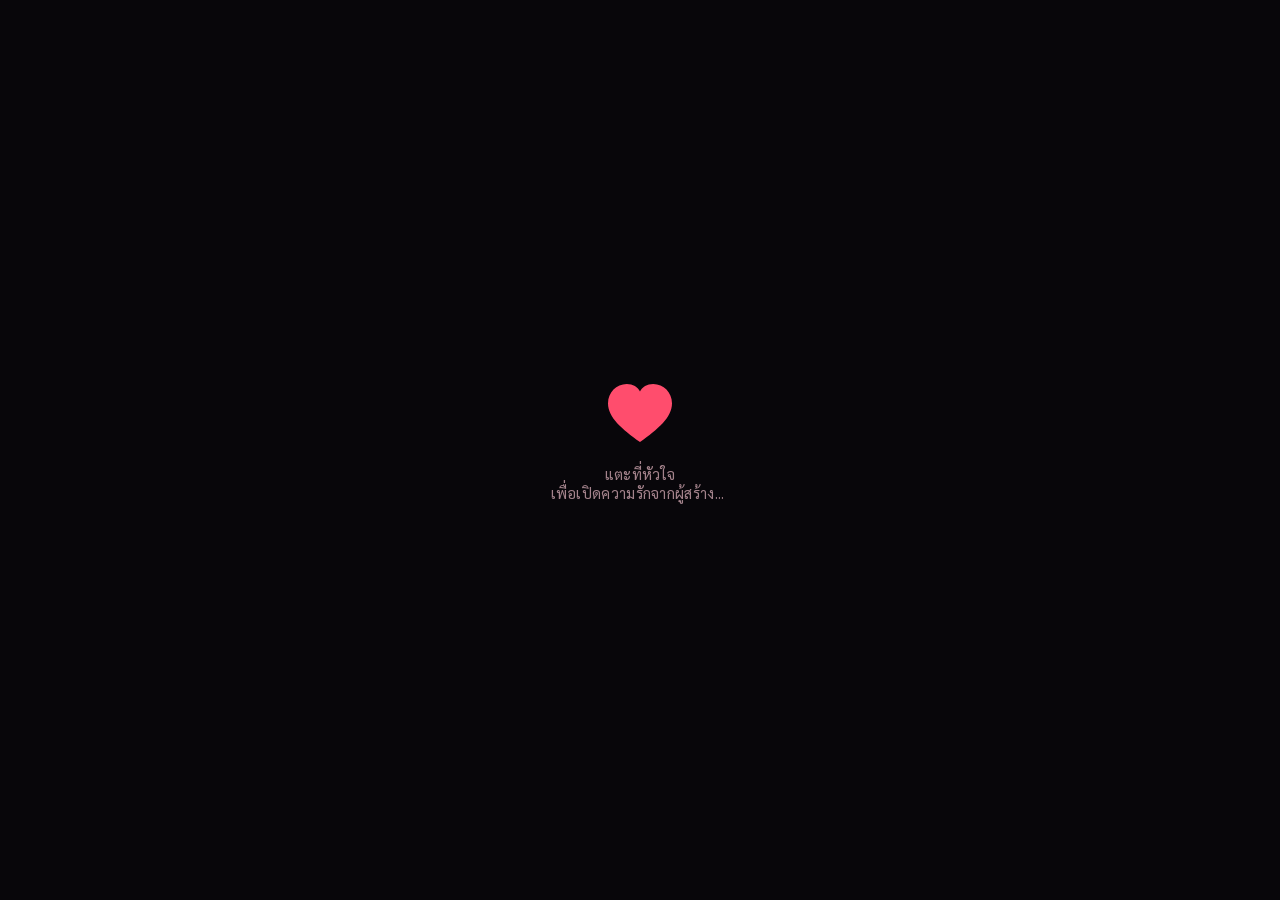
<file: index.html>
<!DOCTYPE html>
<html lang="th">

<head>
  <meta charset="UTF-8">
  <meta name="viewport" content="width=device-width, initial-scale=1.0">
  <title>MoJi</title>
  <link rel="stylesheet" href="style.css">
</head>

<body data-page="videos">

  <div class="ambient" aria-hidden="true"></div>

  <div class="reels" id="videoTrack">
    <div class="reels-track" id="reelsTrack">
      <div class="reel-slide" data-label="">
        <video src="pic/index.MOV" muted playsinline loop></video>
      </div>
    </div>
  </div>

  <div class="reel-bottombar">
    <div class="reel-dots" id="videoDots"></div>
    <div class="reel-pagenav">
      <a class="disabled" aria-hidden="true"><svg viewBox="0 0 24 24"><path d="M15 4l-8 8 8 8V4z" /></svg></a>
      <span></span>
      <a href="photos.html"><svg viewBox="0 0 24 24"><path d="M9 4l8 8-8 8V4z" /></svg></a>
    </div>
  </div>

  <div id="loader">
    <div class="loader-inner">
      <div class="heartbeat">
        <svg viewBox="0 0 32 29">
          <path
            d="M16 29C7 22.5 0 16.8 0 9.6 0 4.3 4.2 0 9.4 0c3 0 5.6 1.5 6.6 3.8C17 1.5 19.6 0 22.6 0 27.8 0 32 4.3 32 9.6 32 16.8 25 22.5 16 29z" />
        </svg>
      </div>
      <p>แตะที่หัวใจ<br>เพื่อเปิดความรักจากผู้สร้าง<span class="dots-inline"></span></p>
    </div>
  </div>

  <noscript>
    <meta http-equiv="refresh" content="0;url=videos.html">
  </noscript>

  <script src="script.js"></script>
</body>

</html>
</file>
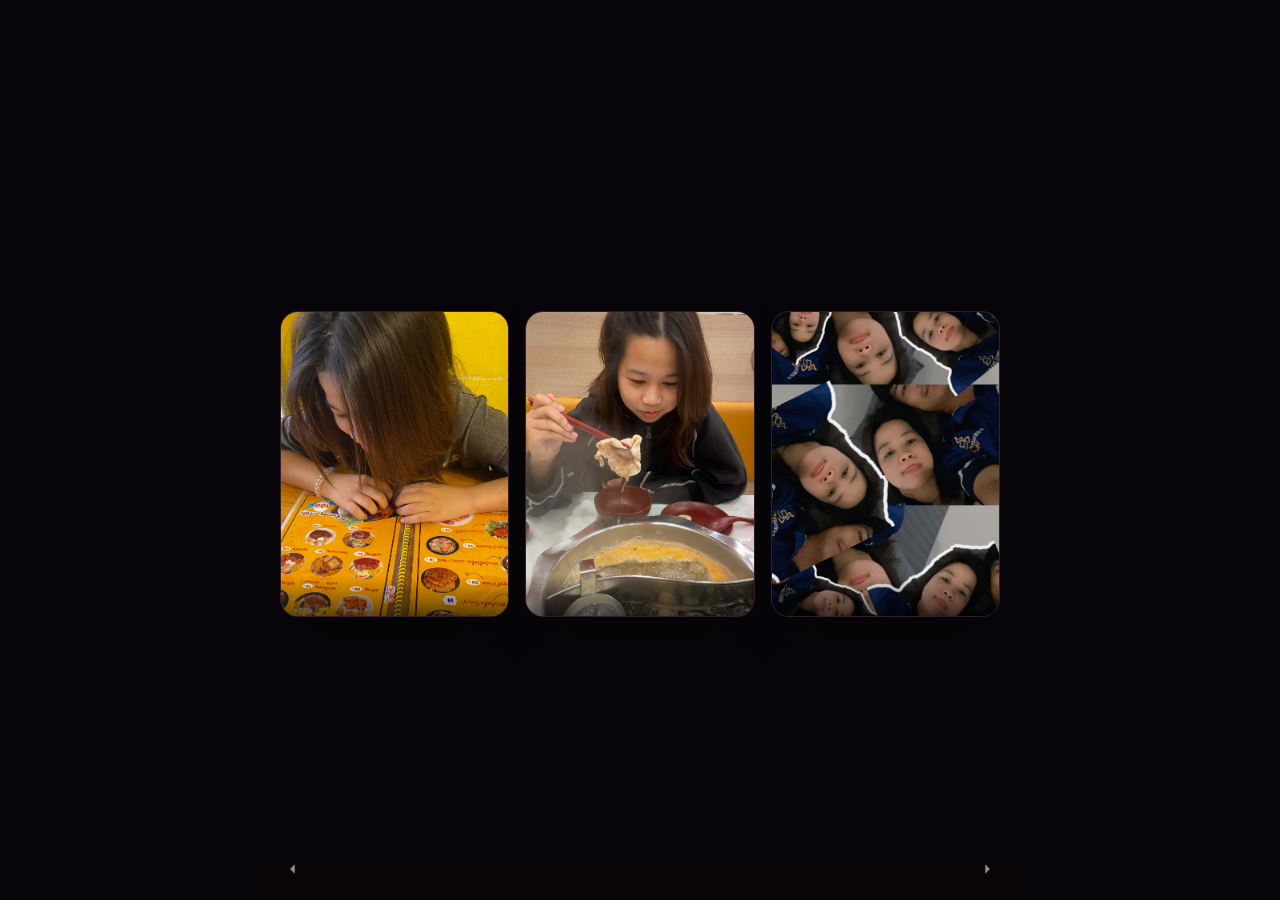
<file: photos.html>
<!DOCTYPE html>
<html lang="th">

<head>
  <meta charset="UTF-8">
  <meta name="viewport" content="width=device-width, initial-scale=1.0">
  <title>MoJi</title>
  <link rel="stylesheet" href="style.css">
</head>

<body data-page="photos">

  <div class="ambient" aria-hidden="true"></div>

  <div class="app">
    <section class="stage" data-stage="photos">
      <div class="stage-head">
      </div>
      <div class="photo-grid" id="photoGrid">
        <div class="photo-track" id="photoTrack">
          <div class="photo-card">
            <div class="photo-glow"></div>
            <div class="photo-inner">
              <div class="photo-face photo-front">
                <img src="pic/love.jpg" alt="">
                <div class="photo-caption"></div>
              </div>
              <div class="photo-face photo-back">วันแรกจนถึงวันนี้มันดีมากๆนะ ดีจนอยากอยู่แบบนี้ไปเรื่อยๆไม่อยากให้เธอไปไหนเลย<br>'อย่าพึ่งเบื่อกันเลยนะ'</div>
            </div>
          </div>
          <div class="photo-card">
            <div class="photo-glow"></div>
            <div class="photo-inner">
              <div class="photo-face photo-front">
                <img src="pic/love1.jpg" alt="">
                <div class="photo-caption"></div>
              </div>
              <div class="photo-face photo-back">ไม่มีอดีตให้แก้ไขและปรับปรุงมีแต่ปัจจุบัน ให้พิสูจน์ได้ว่าที่โอกาศที่เธอให้มาผมจะทำมันให้ดีที่สุด</div>
            </div>
          </div>
          <div class="photo-card">
            <div class="photo-glow"></div>
            <div class="photo-inner">
              <div class="photo-face photo-front">
                <img src="pic/love3.jpg" alt="">
                <div class="photo-caption"></div>
              </div>
              <div class="photo-face photo-back">ขอบคุณที่เข้ามาเป็นความน่ารักในชีวิต<br>ถ้าไม่รีบไปไหนช่วยอยู่ตรงนี้ไปนานๆเลยได้มั้ย</div>
            </div>
          </div>
        </div>
      </div>
      <div class="photo-dots"id="photoDots"></div>
    </section>
  </div>

  <div class="pagenav">
    <a href="videos.html"><svg viewBox="0 0 24 24">
        <path d="M15 4l-8 8 8 8V4z" />
      </svg></a>
    <a href="question.html"><svg viewBox="0 0 24 24">
        <path d="M9 4l8 8-8 8V4z" />
      </svg></a>
  </div>

  <script src="script.js"></script>
</body>

</html>
</file>
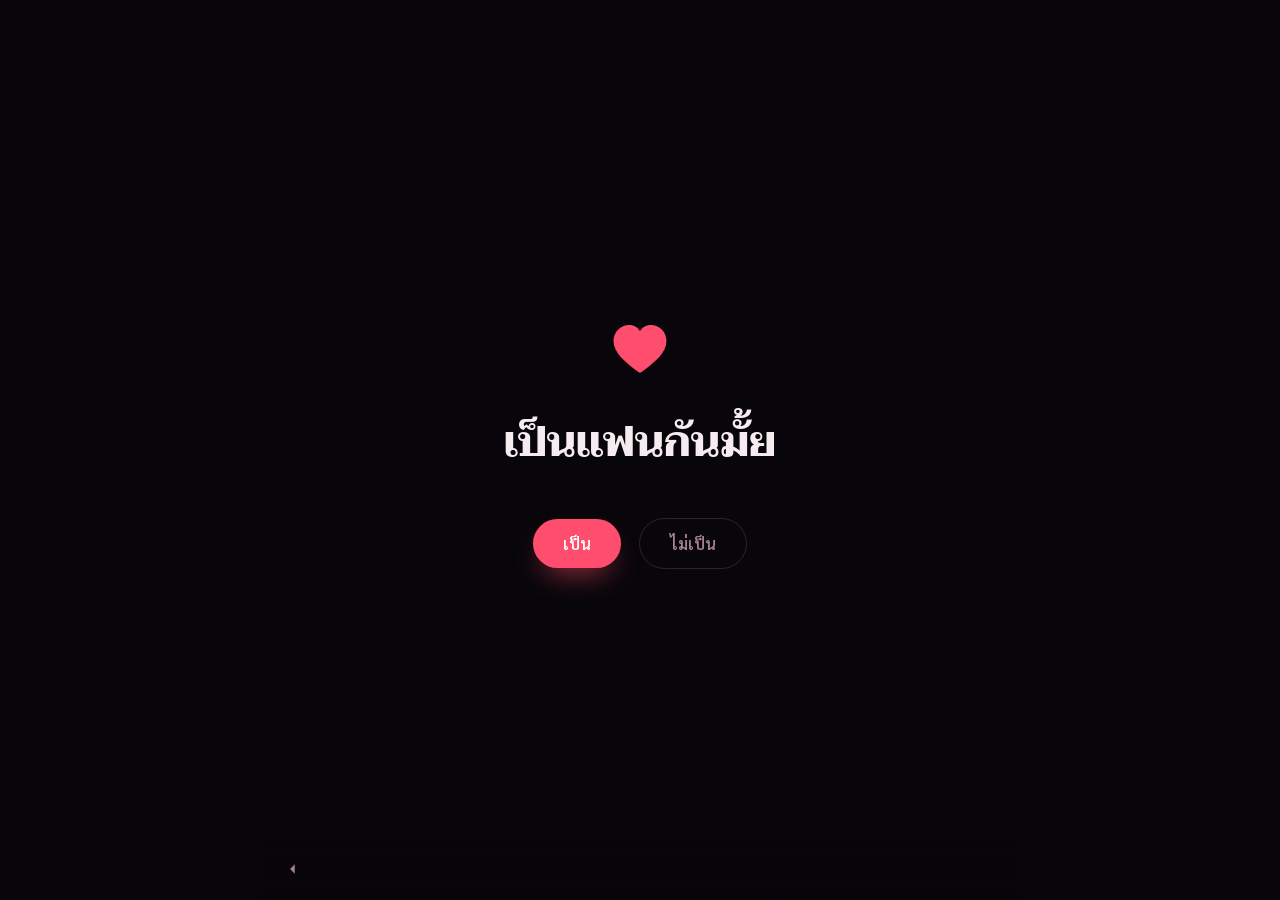
<file: question.html>
<!DOCTYPE html>
<html lang="th">

<head>
  <meta charset="UTF-8">
  <meta name="viewport" content="width=device-width, initial-scale=1.0">
  <title>MoJi</title>
  <link rel="stylesheet" href="style.css">
</head>

<body data-page="question">

  <div class="ambient" aria-hidden="true"></div>

  <video id="celebrateVideo" class="celebrate-bg" src="pic/question.MOV" loop playsinline></video>
  <div class="celebrate-scrim" id="celebrateScrim"></div>

  <canvas id="confetti"></canvas>

  <div class="app">
    <section class="stage question-stage" data-stage="question">
      <div class="heart-frame">
        <svg viewBox="0 0 32 29">
          <path
            d="M16 29C7 22.5 0 16.8 0 9.6 0 4.3 4.2 0 9.4 0c3 0 5.6 1.5 6.6 3.8C17 1.5 19.6 0 22.6 0 27.8 0 32 4.3 32 9.6 32 16.8 25 22.5 16 29z" />
        </svg>
      </div>
      <h2 id="questionText">เป็นแฟนกันมั้ย</h2>

      <div class="qa-buttons" id="qaButtons">
        <button class="btn btn-yes" id="btnYes">เป็น</button>
        <button class="btn btn-no" id="btnNo">ไม่เป็น</button>
      </div>

      <div class="celebrate" id="celebrate">
        <p>พอรู้ว่าเธอเคยเจอเรื่องร้ายๆมาในอดีต มันทำให้ผมอยากรักและทะนุดถนอมหัวใจของเธอที่สุด และอยากให้รู้ว่าผมตั้งใจรักเธอจริงๆ 
          ที่เป็นเหมือนดอกทานตะวันที่ไม่เคยหันหลังให้ดวงอาทิตย์ 
          'เธอเตงเบ๊บค้าบ' </p>
      </div>
    </section>
  </div>

  <div class="pagenav">
    <a href="photos.html"><svg viewBox="0 0 24 24">
        <path d="M15 4l-8 8 8 8V4z" />
      </svg></a>
  </div>

  <script src="script.js"></script>
</body>

</html>
</file>
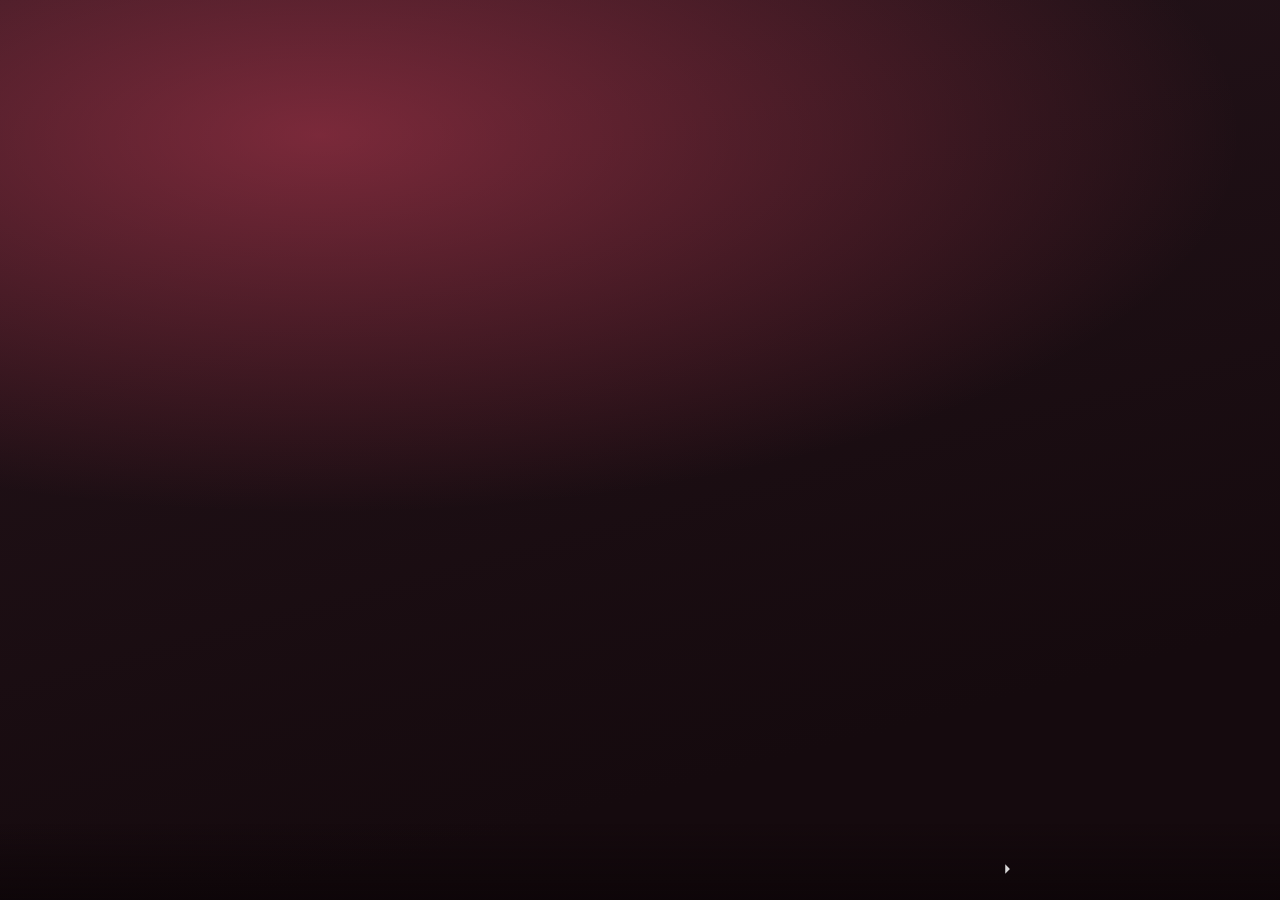
<file: videos.html>
<!DOCTYPE html>
<html lang="th">

<head>
  <meta charset="UTF-8">
  <meta name="viewport" content="width=device-width, initial-scale=1.0">
  <title>MoJi</title>
  <link rel="stylesheet" href="style.css">
</head>

<body data-page="videos">

  <div class="reels" id="videoTrack">
    <div class="reels-track" id="reelsTrack">
      <div class="reel-slide" data-label="">
        <video src="pic/index.MOV" muted playsinline></video>
      </div>
    </div>
  </div>

  <div class="reel-bottombar">
    <div class="reel-dots" id="videoDots"></div>
    <div class="reel-pagenav">
      <!-- <a class="disabled" aria-hidden="true"><svg viewBox="0 0 24 24">
          <path d="M15 4l-8 8 8 8V4z" /> -->
        </svg></a>
      <span></span>
      <a href="photos.html"><svg viewBox="0 0 24 24">
          <path d="M9 4l8 8-8 8V4z" />
        </svg></a>
    </div>
  </div>

  <script src="script.js"></script>
</body>

</html>
</file>
<file: style.css>
@import url('https://fonts.googleapis.com/css2?family=Taviraj:wght@400;500;600;700&family=Sarabun:wght@300;400;500;600;700&display=swap');

:root{
  --bg: #08060a;
  --paper: #120c11;
  --ink: #f6ecef;
  --ink-soft: #a4838c;
  --accent: #ff4d6d;
  --accent-2: #e2a23f;
  --accent-soft: #26141b;
  --line: #35202a;
  --shadow: 0 20px 50px -22px rgba(0, 0, 0, .8);
  color-scheme: dark;
}

*{ box-sizing: border-box; }
html, body{ margin:0; }
body{
  background: var(--bg);
  color: var(--ink);
  font-family: "Sarabun", "Noto Sans Thai", sans-serif;
  min-height: 100vh;
  padding: 0 20px;
  padding-block: 28px;
  overflow-x: hidden;
  position: relative;
  /* .app + .pagenav share the viewport height via flex, instead of .app
     assuming a fixed height for itself — otherwise .pagenav's own height
     pushes the page taller than the screen and its arrows sit just below
     the fold, needing a scroll to reach. */
  display: flex;
  flex-direction: column;
}
h1, h2, h3, .display{
  font-family: "Taviraj", "Noto Serif Thai", serif;
  text-wrap: balance;
  margin: 0;
}

/* ambient hearts, restrained */
.ambient{ position: fixed; inset: 0; pointer-events: none; z-index: 0; overflow: hidden; }
.ambient span{
  position: absolute; bottom: -10%;
  font-size: 18px; opacity: .35; color: var(--accent);
  animation: drift 16s linear infinite;
}
@keyframes drift{
  to{ transform: translateY(-120vh) translateX(var(--dx,0)) rotate(20deg); opacity: 0; }
}
@media (prefers-reduced-motion: reduce){
  .ambient{ display:none; }
}

.app{
  max-width: 760px;
  width: 100%;
  margin: 0 auto;
  position: relative;
  z-index: 1;
  flex: 1 1 auto;
  display: flex;
  flex-direction: column;
  padding: 0 20px;
}

/* ---------- loading overlay (index.html) ---------- */
#loader{
  position: fixed; inset: 0; z-index: 50;
  background: var(--bg);
  display: flex; align-items: center; justify-content: center;
  transition: opacity .7s ease, visibility .7s ease;
}
#loader.hide{ opacity: 0; visibility: hidden; pointer-events: none; }
.loader-inner{ text-align: center; }
.heartbeat{
  width: 64px; height: 58px; margin: 0 auto 22px;
  position: relative;
  animation: pulse 1.1s ease-in-out infinite;
}
.heartbeat svg{ width: 100%; height: 100%; fill: var(--accent); }
@keyframes pulse{
  0%, 100%{ transform: scale(1); }
  50%{ transform: scale(1.16); }
}
#loader p{ color: var(--ink-soft); font-size: 15px; letter-spacing: .02em; }
.dots-inline::after{
  content: '...'; display: inline-block; width: 1em; text-align: left;
  animation: dotcycle 1.2s steps(4) infinite;
  overflow: hidden; white-space: nowrap; vertical-align: bottom;
}
@keyframes dotcycle{ from{ width: 0; } to{ width: 1.1em; } }
@media (prefers-reduced-motion: reduce){
  .heartbeat{ animation: none; }
}

/* ---------- stage shell ---------- */
.stage{
  display: flex;
  flex: 1 1 auto;
  flex-direction: column;
  justify-content: center;
  gap: 28px;
  animation: rise .6s ease both;
}
@keyframes rise{
  from{ opacity: 0; transform: translateY(14px); }
  to{ opacity: 1; transform: translateY(0); }
}

.stage-head{ text-align: center; display:flex; flex-direction:column; gap:10px; }

/* ---------- page: videos (fullscreen reels), and photos/question — same
   fixed, edge-to-edge, no-scroll treatment as the video reel. ---------- */
body[data-page="videos"],
body[data-page="photos"],
body[data-page="question"]{ padding: 0; height: 100vh; overflow: hidden; }

.reels{
  position: fixed; inset: 0;
  background: #14090d;
  overflow: hidden;
  touch-action: pan-y;
}
.reels-track{
  display: flex;
  height: 100%;
  transition: transform .5s cubic-bezier(.22,.85,.32,1);
}
.reel-slide{
  position: relative;
  flex: 0 0 100%;
  height: 100%;
  display: flex; align-items: center; justify-content: center;
  background:
    radial-gradient(120% 70% at 25% 15%, color-mix(in srgb, var(--accent) 40%, transparent), transparent 60%),
    linear-gradient(165deg, var(--accent-soft), #150a0e 78%);
}
.reel-slide video,
.reel-slide img{
  position: absolute; inset: 0; width: 100%; height: 100%; object-fit: cover;
  -webkit-user-drag: none; user-select: none; -webkit-touch-callout: none;
}

.reel-bottombar{
  position: fixed; left: 0; right: 0; bottom: 0; z-index: 5;
  padding: 16px 20px max(16px, env(safe-area-inset-bottom));
  background: linear-gradient(to top, rgba(10,4,6,.65), transparent);
  display: flex; flex-direction: column; gap: 14px; align-items: center;
}
.reel-dots{ display: flex; gap: 8px; }
.reel-dots span{
  width: 7px; height: 7px; border-radius: 50%;
  background: rgba(255,255,255,.35); cursor: pointer;
  transition: background .2s ease, transform .2s ease;
}
.reel-dots span.on{ background: #fff; transform: scale(1.3); }

.reel-pagenav{
  width: 100%; max-width: 760px;
  display: flex; align-items: center; justify-content: space-between;
}
.reel-pagenav a{
  display: flex; align-items: center; gap: 6px;
  color: rgba(255,255,255,.85); text-decoration: none;
  font-size: 14px; padding: 8px 6px;
}
.reel-pagenav a.disabled{ opacity: .3; pointer-events: none; }
.reel-pagenav a svg{ width: 14px; height: 14px; fill: currentColor; }

/* ---------- page: photos ---------- */
.photo-grid{
  display: grid;
  grid-template-columns: repeat(3, 1fr);
  gap: 16px;
}
/* landscape/desktop: .photo-track just passes its children through to the grid */
.photo-track{ display: contents; }

@media (orientation: portrait){
  /* phone held upright: one photo at a time, swipe left/right for the next.
     The clipping (overflow:hidden) and the sliding transform must live on
     different elements, or translating the viewport also drags its own
     clip mask along with it and hides the very card you swiped to. */
  .photo-grid{
    display: block;
    width: 100%;
    max-width: 280px;
    margin: 0 auto;
    overflow: hidden;
    touch-action: pan-y;
  }
  .photo-track{
    display: flex;
    transition: transform .5s cubic-bezier(.22,.85,.32,1);
  }
  .photo-track .photo-card{ flex: 0 0 100%; }
}

.photo-dots{
  display: none;
  justify-content: center; gap: 8px; margin-top: -6px;
}
@media (orientation: portrait){
  .photo-dots{ display: flex; }
}
.photo-dots span{
  width: 7px; height: 7px; border-radius: 50%;
  background: var(--line); cursor: pointer;
  transition: background .2s ease, transform .2s ease;
}
.photo-dots span.on{ background: var(--accent); transform: scale(1.25); }

.photo-card{
  perspective: 1200px;
  cursor: pointer;
  position: relative;
  width: 100%;
  /* padding-top instead of aspect-ratio: some mobile browsers (in-app
     webviews especially) fail to resolve percentage heights of children
     when the parent's height only comes from aspect-ratio, leaving the
     photo shorter than the card. padding-top always gives a real height. */
  padding-top: 133.333%; /* 3:4 */
}
.photo-glow{
  position: absolute; inset: -18%;
  border-radius: 50%;
  background: radial-gradient(circle, color-mix(in srgb, var(--accent) 45%, transparent), transparent 70%);
  opacity: 0; transform: scale(.6);
  transition: opacity .5s ease, transform .5s ease;
  z-index: 0;
  pointer-events: none;
}
.photo-card.flipped .photo-glow{ opacity: 1; transform: scale(1); animation: ring 1.8s ease-out infinite; }
@keyframes ring{
  0%{ box-shadow: 0 0 0 0 color-mix(in srgb, var(--accent) 35%, transparent); }
  100%{ box-shadow: 0 0 0 28px transparent; }
}
.photo-inner{
  position: absolute; inset: 0;
  transform-style: preserve-3d;
  transition: transform .7s cubic-bezier(.2,.9,.3,1.1);
  border-radius: 18px;
  box-shadow: var(--shadow);
}
.photo-card.flipped .photo-inner{ transform: rotateY(180deg); }
.photo-face{
  position: absolute; inset: 0;
  backface-visibility: hidden;
  border-radius: 18px;
  border: 1px solid var(--line);
  overflow: hidden;
}
/* .photo-front's only children are absolutely positioned (the <img> and
   the caption strip) — it doesn't need to be a flex container at all.
   Some mobile browsers still let a flex parent's align-items/justify-content
   nudge an absolutely-positioned child even with inset:0 set on all sides,
   which is what was squeezing the photo into a smaller centered box with
   empty gaps top and bottom instead of filling the card. Keeping .photo-front
   out of flex entirely avoids that. The centered flex/text layout only
   belongs on .photo-back, which really does hold plain centered text. */
.photo-back{
  display: flex; align-items: center; justify-content: center;
  flex-direction: column; gap: 10px;
  padding: 14px; text-align: center;
}
.photo-front{
  background:
    radial-gradient(120% 100% at 80% 0%, color-mix(in srgb, var(--accent-2) 45%, transparent), transparent 55%),
    linear-gradient(150deg, var(--accent-soft), var(--paper) 75%);
}
.photo-front img{
  position: absolute; inset: 0; z-index: 0;
  width: 100%; height: 100%; object-fit: cover;
  -webkit-user-drag: none; user-select: none; -webkit-touch-callout: none;
}
.photo-caption{
  position: absolute; left: 0; right: 0; bottom: 0; z-index: 1;
  padding: 30px 12px 10px;
  background: linear-gradient(to top, rgba(0,0,0,.6), transparent);
  color: #fff; font-size: 12.5px; font-weight: 500; text-align: left;
}
.photo-back{
  background: var(--paper);
  transform: rotateY(180deg);
  font-family: "Taviraj", serif;
  font-size: 15px;
  line-height: 1.5;
  color: var(--ink);
}

/* ---------- page: question ---------- */
.question-stage{ align-items: center; text-align: center; gap: 34px; }
.question-stage h2{ font-size: clamp(28px, 6vw, 42px); }
.heart-frame{ width: 54px; height: 48px; margin: 0 auto; }
.heart-frame svg{ width: 100%; height: 100%; fill: var(--accent); }
.qa-buttons{
  display: flex; gap: 18px; justify-content: center; align-items: center;
  flex-wrap: wrap; position: relative; min-height: 64px;
}
.btn{
  font-family: "Sarabun", sans-serif;
  font-weight: 600; font-size: 16px;
  border-radius: 999px; border: none; cursor: pointer;
  padding: 14px 30px;
  transition: transform .15s ease, box-shadow .15s ease;
}
.btn-yes{
  background: var(--accent); color: #fff;
  box-shadow: 0 14px 30px -12px color-mix(in srgb, var(--accent) 70%, transparent);
}
.btn-yes:hover{ transform: translateY(-2px) scale(1.03); }
.btn-no{
  background: transparent; color: var(--ink-soft);
  border: 1px solid var(--line);
  position: relative;
}
.celebrate{
  display: none; flex-direction: column; gap: 14px; align-items: center;
}
.celebrate.show{ display: flex; animation: rise .5s ease both; }
.celebrate p{ color: var(--ink-soft); font-size: 15px; }
#confetti{ position: fixed; inset: 0; pointer-events: none; z-index: 40; }

.celebrate-bg{
  position: fixed; inset: 0; z-index: 0;
  width: 100%; height: 100%; object-fit: cover;
  opacity: 0;
  filter: brightness(.55) saturate(1.05);
  transition: opacity 1.1s ease;
  pointer-events: none;
}
.celebrate-bg.show{ opacity: 1; }
.celebrate-scrim{
  position: fixed; inset: 0; z-index: 0;
  background: radial-gradient(120% 80% at 50% 30%, transparent, rgba(4,2,3,.55) 75%);
  opacity: 0;
  transition: opacity 1.1s ease;
  pointer-events: none;
}
.celebrate-scrim.show{ opacity: 1; }
body[data-page="question"].celebrating .question-stage h2,
body[data-page="question"].celebrating .celebrate p{
  text-shadow: 0 2px 16px rgba(0,0,0,.6);
}

/* ---------- footer nav — fixed bottom bar, same as .reel-bottombar ---------- */
.pagenav{
  position: fixed; left: 0; right: 0; bottom: 0; z-index: 5;
  max-width: 760px; margin: 0 auto;
  padding: 16px 20px max(16px, env(safe-area-inset-bottom));
  background: linear-gradient(to top, rgba(10,4,6,.65), transparent);
  display: flex; align-items: center; justify-content: space-between;
  gap: 12px;
}
.pagenav a{
  background: none; border: none; cursor: pointer;
  color: var(--ink-soft); font-family: "Sarabun", sans-serif;
  font-size: 14px; display: flex; align-items: center; gap: 6px;
  padding: 8px 6px; text-decoration: none;
}
.pagenav a.disabled{ opacity: .3; pointer-events: none; }
.pagenav a svg{ width: 14px; height: 14px; fill: currentColor; }
</file>
